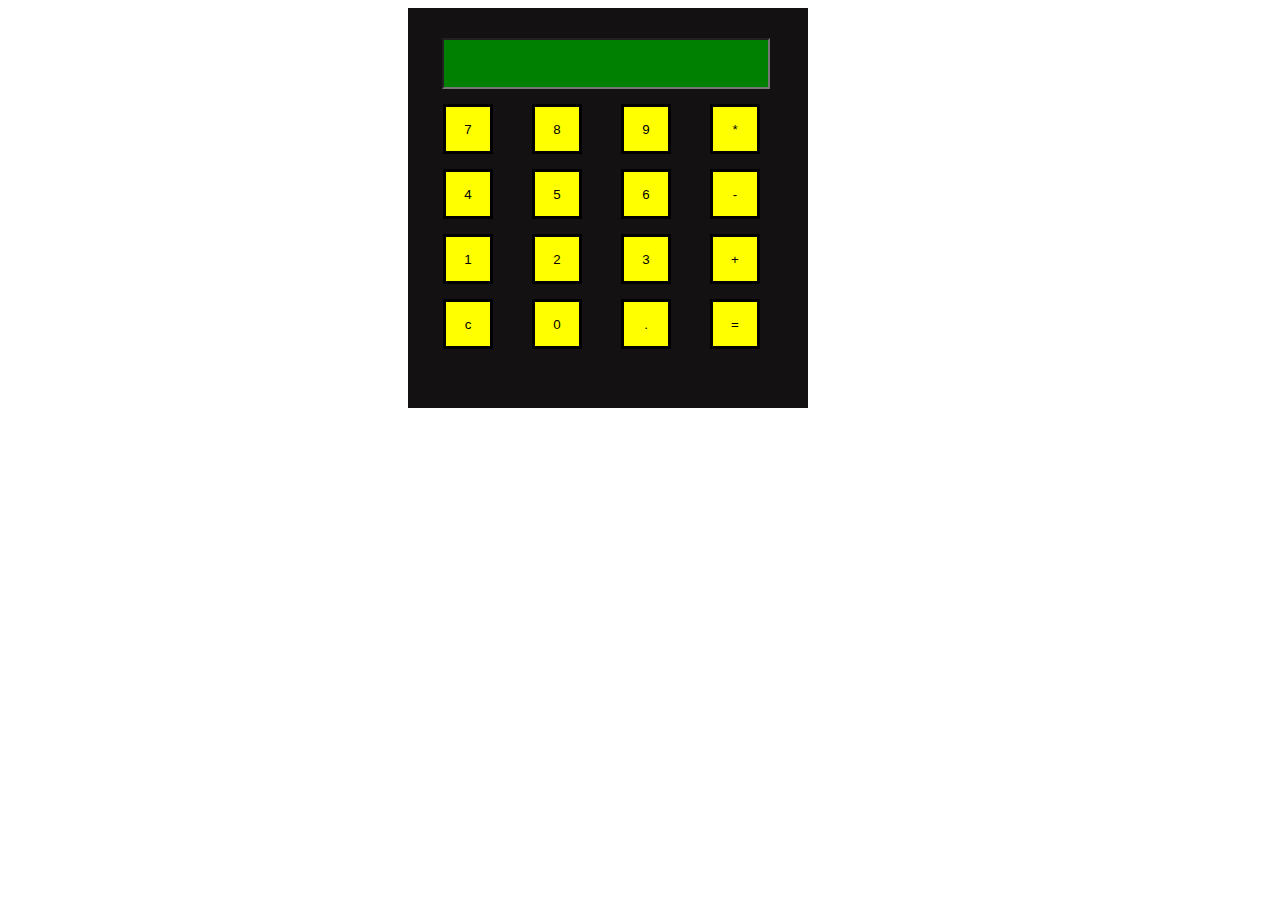
<file: index.html>
<!DOCTYPE html>
<html lang="en">
<head>
    <meta charset="UTF-8">
    <meta http-equiv="X-UA-Compatible" content="IE=edge">
    <meta name="viewport" content="width=device-width, initial-scale=1.0">
    <title>Document</title>
    <link rel="stylesheet" href="./style.css">
 <script src="./script.js"></script>
</head>
<body>
    <div class="main-body">
        <div class="calc">
            <div class="output">
               <input type="text" id="result" class="screen">


            </div>
            <div class="buttons">
                 <div class="row">
                    <button class="btn" onclick="displauNum('7')">7</button>
                    <button class="btn" onclick="displauNum('8')">8</button>
                    <button class="btn" onclick="displauNum('9')">9</button>
                    <button class="btn" onclick="displauNum('*')">*</button>

                 </div>
                 <div class="row">
                    <button class="btn" onclick="displauNum('4')">4</button>
                    <button class="btn" onclick="displauNum('5')">5</button>
                    <button class="btn" onclick="displauNum('6')">6</button>
                    <button class="btn" onclick="displauNum('-')">-</button>
                    
                 </div>
                 <div class="row">
                    <button class="btn" onclick="displauNum('1')">1</button>
                    <button class="btn"onclick="displauNum('2')">2</button>
                    <button class="btn"onclick="displauNum('3')">3</button>
                    <button class="btn"onclick="displauNum('+')">+</button>
                    
                </div>
                <div class="row">
                    <button class="btn"onclick="clearBox()">c</button>
                    <button class="btn"onclick="displauNum('0')">0</button>
                    <button class="btn"onclick="displauNum('.')">.</button>
                    <button class="btn"onclick="evaluateExp()">=</button>
                    
                </div>
                 


            </div>

        </div>

    </div>
</body>
</html>
</file>
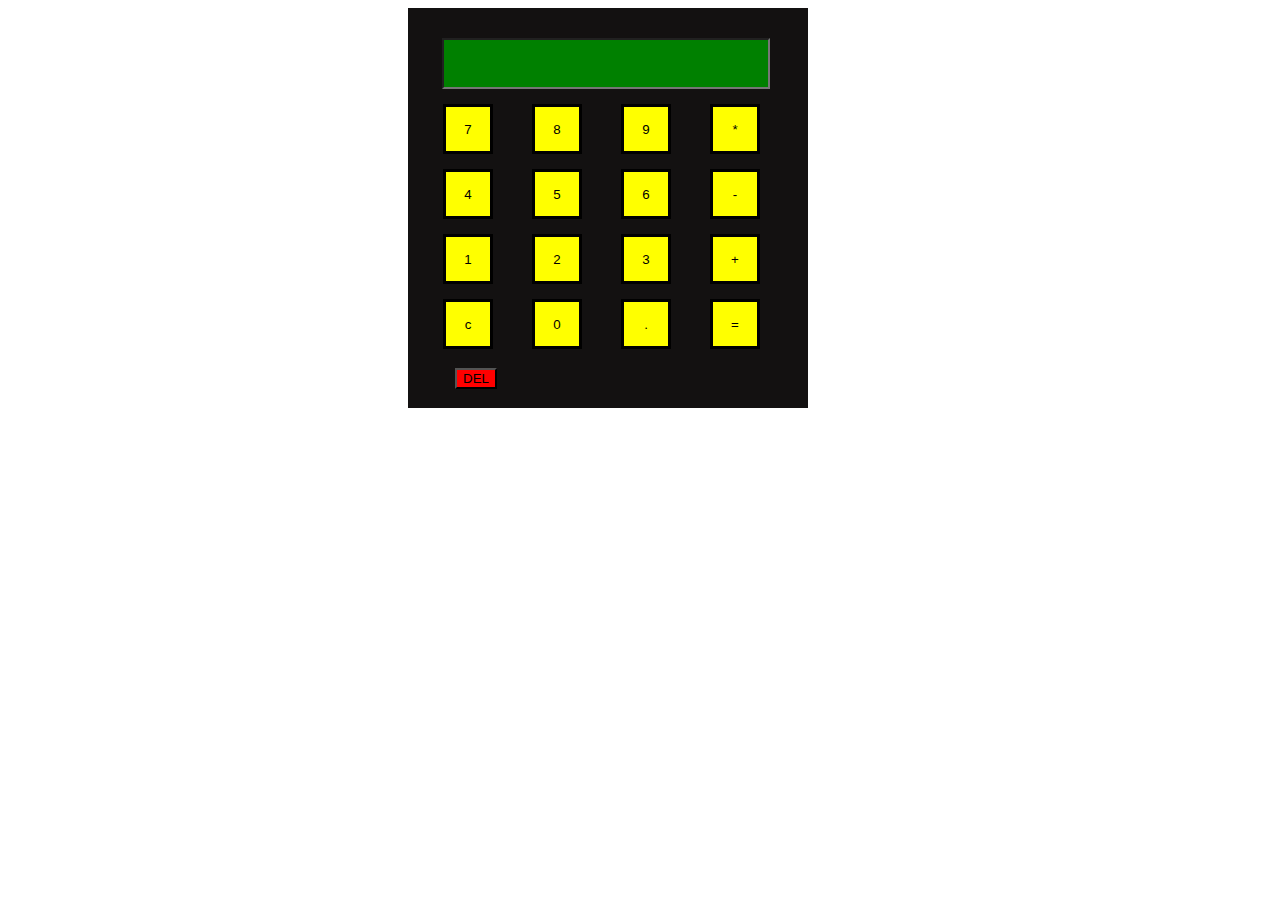
<file: calc.html>
<!DOCTYPE html>
<html lang="en">
<head>
    <meta charset="UTF-8">
    <meta http-equiv="X-UA-Compatible" content="IE=edge">
    <meta name="viewport" content="width=device-width, initial-scale=1.0">
    <title>Document</title>
    <link rel="stylesheet" href="./calc.css">
 <script src="./script.js"></script>
</head>
<body>
    <div class="main-body">
        <div class="calc">
            <div class="output">
               <input type="text" id="result" class="screen">


            </div>
            <div class="buttons">
                 <div class="row">
                    <button class="btn" onclick="displauNum('7')">7</button>
                    <button class="btn" onclick="displauNum('8')">8</button>
                    <button class="btn" onclick="displauNum('9')">9</button>
                    <button class="btn" onclick="displauNum('*')">*</button>

                 </div>
                 <div class="row">
                    <button class="btn" onclick="displauNum('4')">4</button>
                    <button class="btn" onclick="displauNum('5')">5</button>
                    <button class="btn" onclick="displauNum('6')">6</button>
                    <button class="btn" onclick="displauNum('-')">-</button>
                    
                 </div>
                 <div class="row">
                    <button class="btn" onclick="displauNum('1')">1</button>
                    <button class="btn"onclick="displauNum('2')">2</button>
                    <button class="btn"onclick="displauNum('3')">3</button>
                    <button class="btn"onclick="displauNum('+')">+</button>
                    
                </div>
                <div class="row">
                    <button class="btn"onclick="clearBox()">c</button>
                    <button class="btn"onclick="displauNum('0')">0</button>
                    <button class="btn"onclick="displauNum('.')">.</button>
                    <button class="btn"onclick="evaluateExp()">=</button>
                    
                </div>
                 <div> 
                     <button class="d">DEL</button>
                </div>


            </div>

        </div>

    </div>
</body>
</html>
</file>
<file: style.css>
.calc{
    width: 400px;
    height: 400px;
    background-color: rgb(19, 17, 17);
    margin-left: 400px;
}
.screen{
    width: 80%;
    margin-left: 34px;
    height: 45px;
    margin-top: 30px;
    background-color: green;
}
.btn{
    height:50px;
    width: 50px;
    margin-left: 35px;
    margin-top: 15px;
    background-color: yellow;
    padding: 13px;
    border: black solid;
}
.d{

    margin-left: 47px;
    margin-top: 19px;
    background-color: red;
}
</file>
<file: calc.css>
.calc{
    width: 400px;
    height: 400px;
    background-color: rgb(19, 17, 17);
    margin-left: 400px;
}
.screen{
    width: 80%;
    margin-left: 34px;
    height: 45px;
    margin-top: 30px;
    background-color: green;
}
.btn{
    height:50px;
    width: 50px;
    margin-left: 35px;
    margin-top: 15px;
    background-color: yellow;
    padding: 13px;
    border: black solid;
}
.d{

    margin-left: 47px;
    margin-top: 19px;
    background-color: red;
}
</file>
